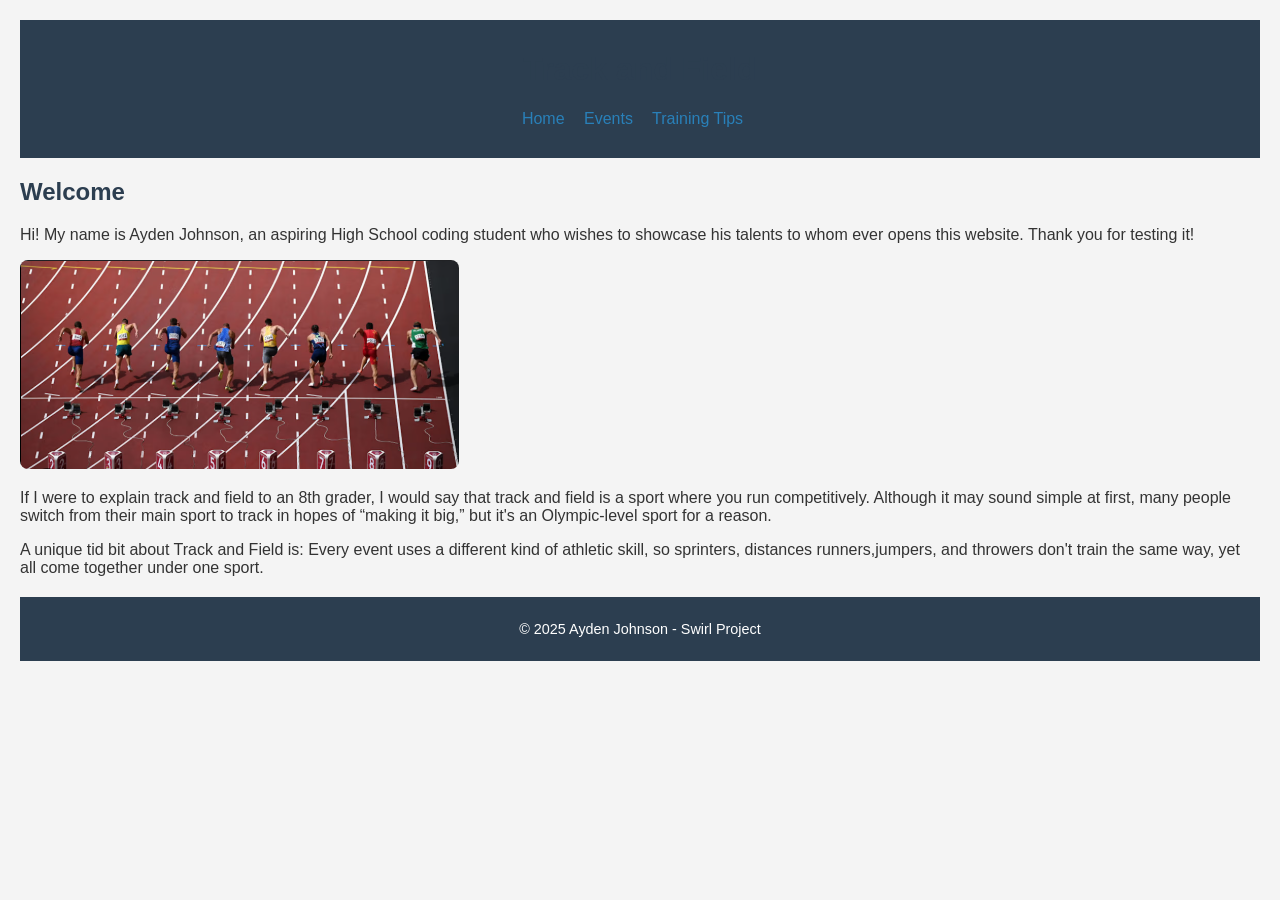
<file: index.html>
<!--This is a comment-->
<!DOCTYPE html>
<html lang="en">

<head>
    <title>Training Tips</title>
        <link rel="stylesheet" href="style.css">
        <link rel="icon" href="favicon_io/favicon.ico">
<link rel="apple-touch-icon" sizes="180x180" href="favicon_io/apple-touch-icon.png">
<link rel="icon" type="image/png" sizes="32x32" href="favicon_io/favicon-32x32.png">
<link rel="icon" type="image/png" sizes="16x16" href="favicon_io/favicon-16x16.png">
<link rel="manifest" href="favicon_io/site.webmanifest">
    

</head>

<body>

<header>
<h1>Track and Field</h1>
<nav>
    <a href="index.html">Home</a>
    <a href="events.html">Events</a>
    <a href="training.html">Training Tips</a>
</nav>
</header>

<section>
    <h2>Welcome</h2>
    
    <!--Basic intro of Me-->
    <p> Hi! My name is Ayden Johnson, an aspiring High School coding student who wishes to showcase his talents to whom ever opens this website. Thank you for testing it!</p>
    
    <img src="Images/Track and Field.png" alt="Track image">


    <!--Basic intro of Track and Field -->
    <p>If I were to explain track and field to an 8th grader, I would say that track and field is a sport where you run competitively. Although it may sound simple at first, many people switch from their main sport to track in hopes of “making it big,” but it's an Olympic-level sport for a reason. </p>
    
    <!--Something unique about Track and Field-->
    <p>A unique tid bit about Track and Field is: Every event uses a different kind of athletic skill, so sprinters, distances runners,jumpers, and throwers don't train the same way, yet all come together under one sport.</p>
</section>

<footer>
    <p>© 2025 Ayden Johnson - Swirl Project</p>
</footer>

</body>
</html>
</file>
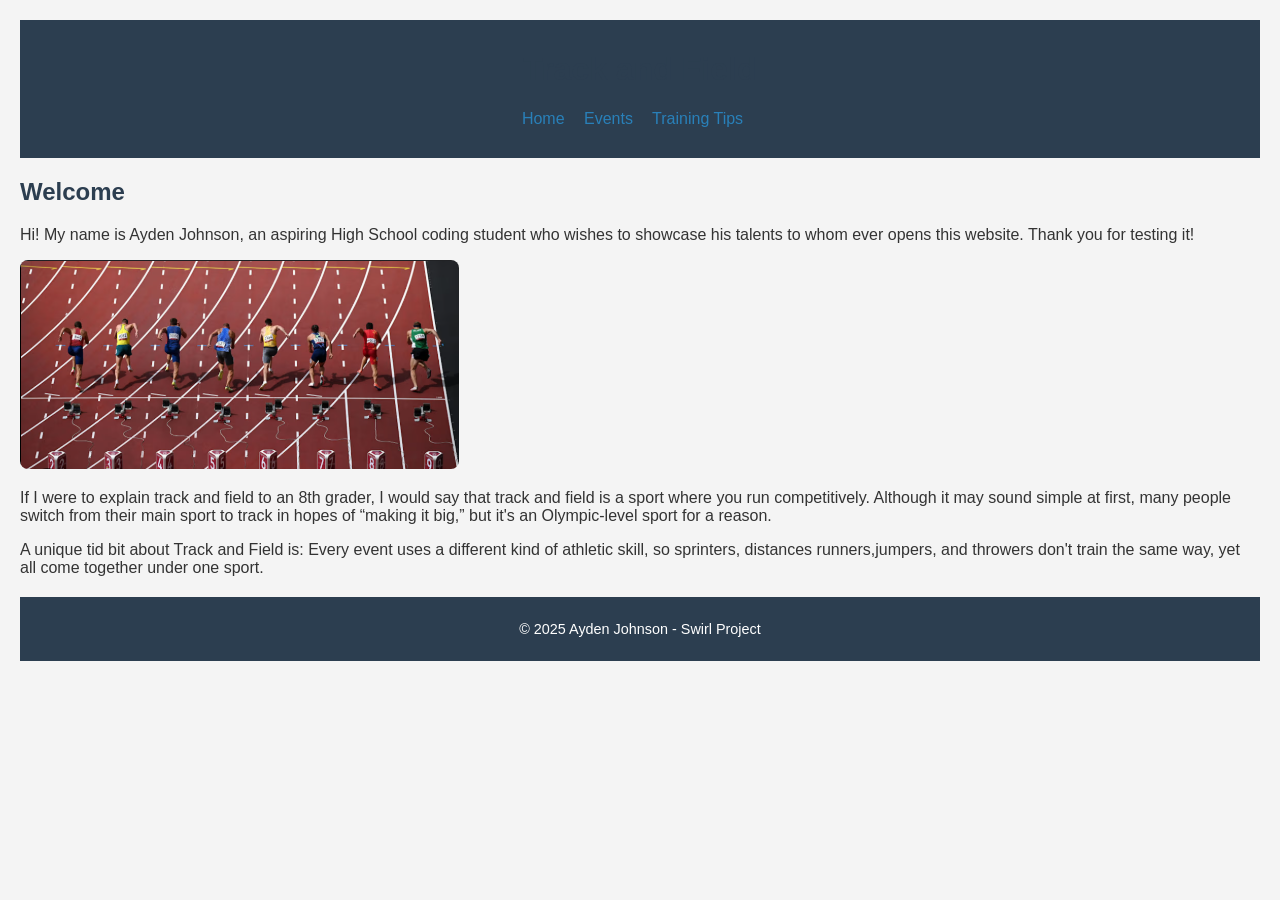
<file: Swirl-Website/index.html>
<!--This is a comment-->
<!DOCTYPE html>
<html lang="en">

<head>
    <title>Training Tips</title>
        <link rel="stylesheet" href="style.css">
        <link rel="icon" href="favicon_io/favicon.ico">
<link rel="apple-touch-icon" sizes="180x180" href="/apple-touch-icon.png">
<link rel="icon" type="image/png" sizes="32x32" href="/favicon-32x32.png">
<link rel="icon" type="image/png" sizes="16x16" href="/favicon-16x16.png">
<link rel="manifest" href="/site.webmanifest">
    

</head>

<body>

<header>
<h1>Track and Field</h1>
<nav>
    <a href="index.html">Home</a>
    <a href="events.html">Events</a>
    <a href="training.html">Training Tips</a>
</nav>
</header>

<section>
    <h2>Welcome</h2>
    
    <!--Basic intro of Me-->
    <p> Hi! My name is Ayden Johnson, an aspiring High School coding student who wishes to showcase his talents to whom ever opens this website. Thank you for testing it!</p>
    
    <img src="Images/Track and Field.png" alt="Track image"


    <!--Basic intro of Track and Field -->
    <p>If I were to explain track and field to an 8th grader, I would say that track and field is a sport where you run competitively. Although it may sound simple at first, many people switch from their main sport to track in hopes of “making it big,” but it's an Olympic-level sport for a reason. </p>
    
    <!--Something unique about Track and Field-->
    <p>A unique tid bit about Track and Field is: Every event uses a different kind of athletic skill, so sprinters, distances runners,jumpers, and throwers don't train the same way, yet all come together under one sport.</p>
</section>

<footer>
    <p>© 2025 Ayden Johnson - Swirl Project</p>
</footer>

</body>
</html>
</file>
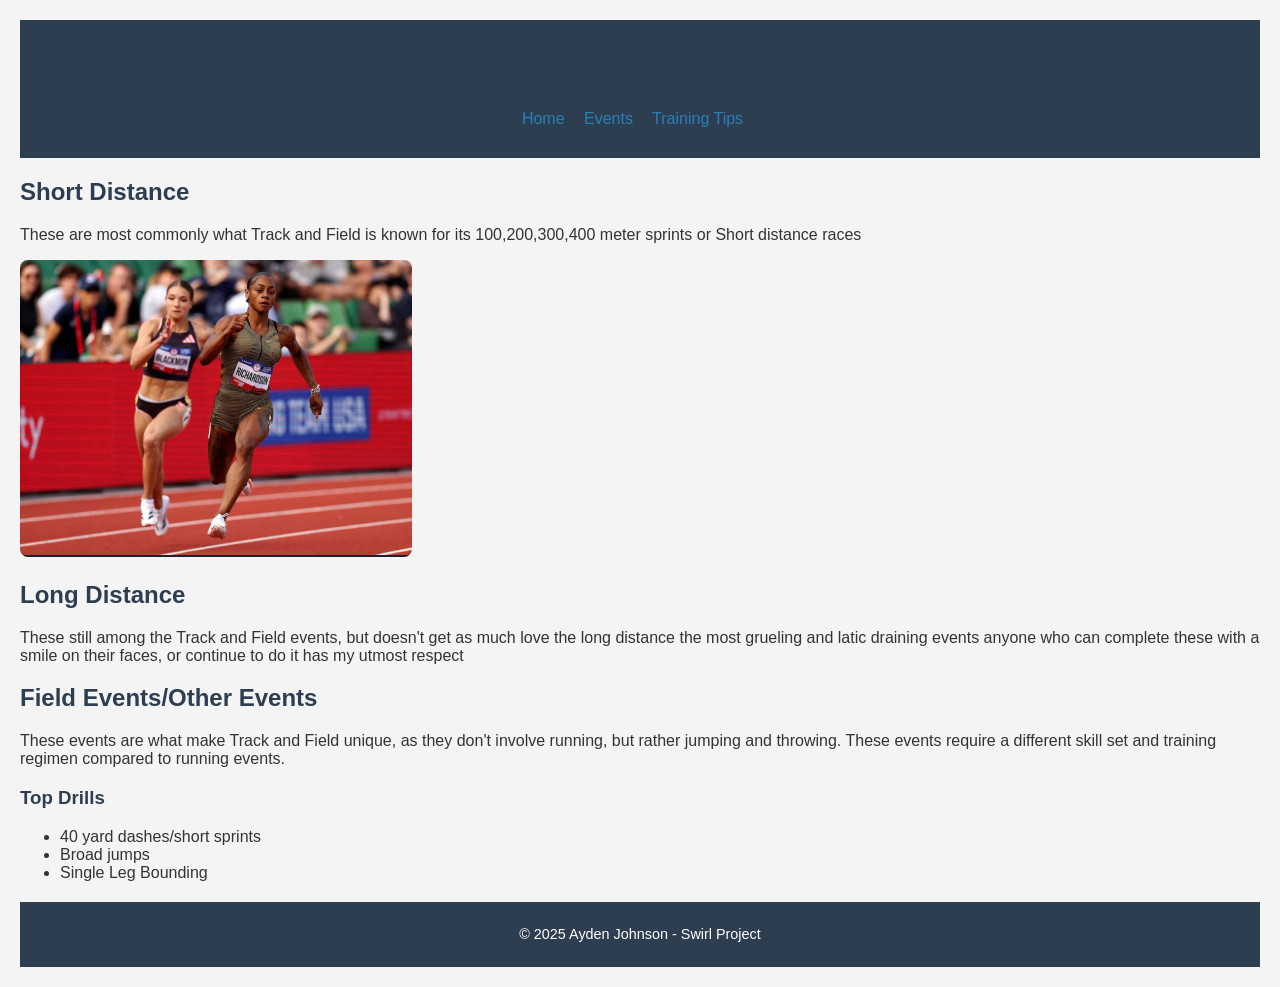
<file: events.html>
<!DOCTYPE html>
<html>
    <head>
        <title>Training Tips</title>
        <link rel="stylesheet" href="style.css">
        <link rel="icon" href="favicon_io/favicon.ico">
<link rel="apple-touch-icon" sizes="180x180" href="/apple-touch-icon.png">
<link rel="icon" type="image/png" sizes="32x32" href="/favicon-32x32.png">
<link rel="icon" type="image/png" sizes="16x16" href="/favicon-16x16.png">
<link rel="manifest" href="/site.webmanifest">
    
    
</head>
    <body>
        <header>
            <h1>Track and Field Events</h1>
            <nav> 
                <a href="index.html">Home</a> 
                <a href="events.html">Events</a> 
                <a href="training.html">Training Tips</a>
            </nav>
        </header>
        <section>
            <h2>Short Distance</h2>
            <!--100,200,300,400 meter-->
            <p>These are most commonly what Track and Field is known for its 100,200,300,400 meter sprints or Short distance races</p>
            <img src="Images/Sprints.png" alt="Sprint image">
            
            <h2>Long Distance</h2>
            <!--800,1600,3200 meter-->
            <p>These still among the Track and Field events, but doesn't get as much love the long distance the most grueling and latic draining events anyone who can complete these with a smile on their faces, or continue to do it has my utmost respect</p>

            <h2>Field Events/Other Events</h2>
            <!--Long Jump, High Jump, Pole Vault, Shot Put, Discus, Javelin-->
            <p>These events are what make Track and Field unique, as they don't involve running, but rather jumping and throwing. These events require a different skill set and training regimen compared to running events.</p>

            <h3>Top Drills</h3>
            <ul>
                <li> 40 yard dashes/short sprints </li>
                <li>Broad jumps </li>
                <li>Single Leg Bounding </li>
            </ul>
        </section>
        <footer>
            <p>© 2025 Ayden Johnson - Swirl Project</p>
        </footer>
    </body>
</html>
</file>
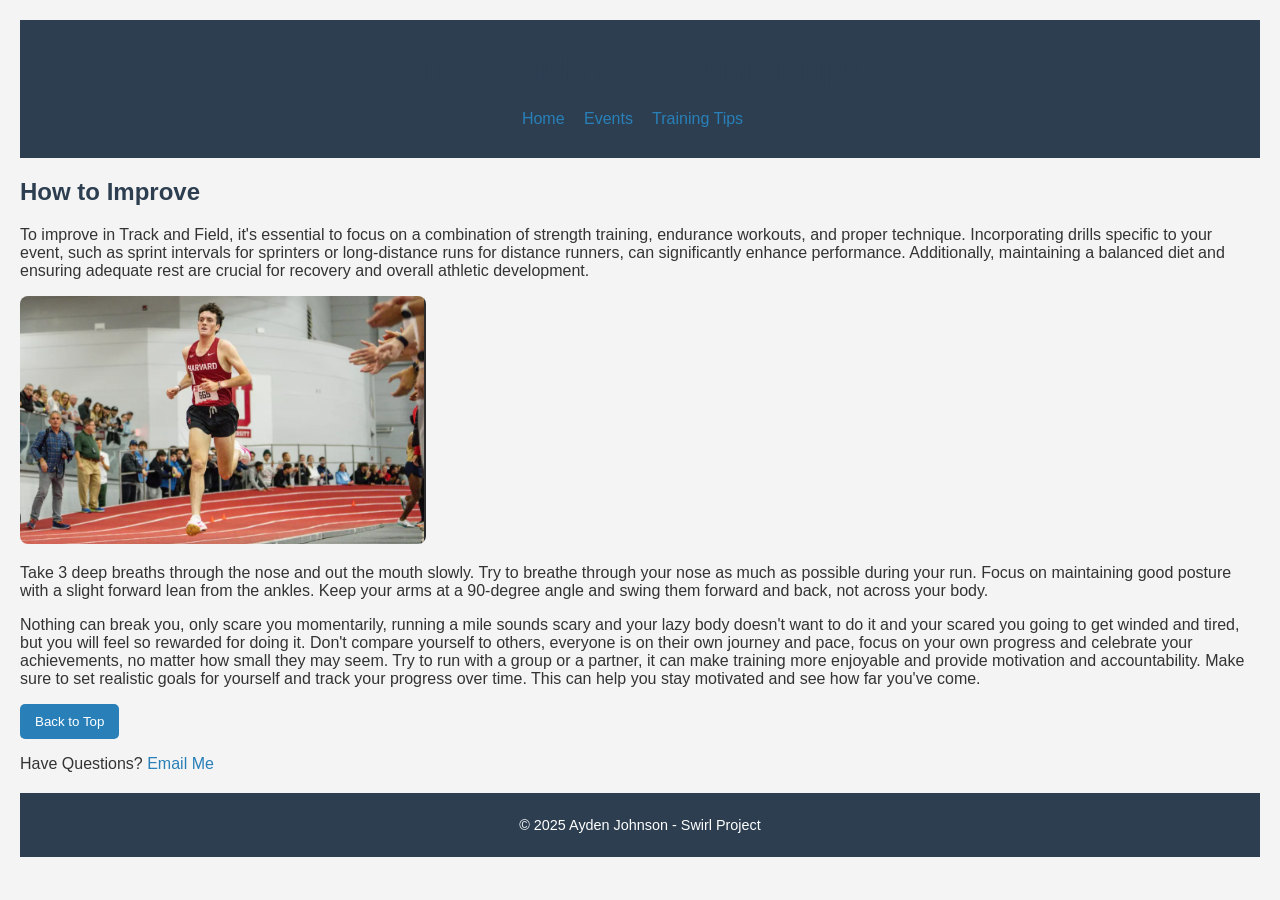
<file: training.html>
<!DOCTYPE html>
<html>
    <head>
        <title>Training Tips</title>
        <link rel="stylesheet" href="style.css">
        <link rel="icon" href="favicon_io/favicon.ico">
<link rel="apple-touch-icon" sizes="180x180" href="/apple-touch-icon.png">
<link rel="icon" type="image/png" sizes="32x32" href="/favicon-32x32.png">
<link rel="icon" type="image/png" sizes="16x16" href="/favicon-16x16.png">
<link rel="manifest" href="/site.webmanifest">
    
    </head>
    <body>
        <header>
            <h1>Track and Field Training Tips</h1>
            <nav>
                <a href="index.html">Home</a>
                <a href="events.html">Events</a>
                <a href="training.html">Training Tips</a>
            </nav>
        </header>
        <section>
            <h2> How to Improve </h2>

            <!--brief summary of what you can do today to improve-->
            <p>To improve in Track and Field, it's essential to focus on a combination of strength training, endurance workouts, and proper technique. Incorporating drills specific to your event, such as sprint intervals for sprinters or long-distance runs for distance runners, can significantly enhance performance. Additionally, maintaining a balanced diet and ensuring adequate rest are crucial for recovery and overall athletic development.</p>
            
            <img src="Images/Training Tips.png" alt="Training image">

            <!--Warmups or race tips-->
            <p> Take 3 deep breaths through the nose and out the mouth slowly.
                Try to breathe through your nose as much as possible during your run.
                Focus on maintaining good posture with a slight forward lean from the ankles.
                Keep your arms at a 90-degree angle and swing them forward and back, not across your body.
            </p> 

            <!--metal strats/my experiences-->
            <p> Nothing can break you, only scare you momentarily, running a mile sounds scary and your lazy body doesn't want to do it and your scared you going to get winded and tired, but you will feel so rewarded for doing it.
                Don't compare yourself to others, everyone is on their own journey and pace, focus on your own progress and celebrate your achievements, no matter how small they may seem.
                Try to run with a group or a partner, it can make training more enjoyable and provide motivation and accountability.
                Make sure to set realistic goals for yourself and track your progress over time. This can help you stay motivated and see how far you've come.
            </p>

            <button on click="window,scrollto(0,0)">Back to Top</button>

            <p> Have Questions?
            <a href="mailto:FPSJohnsonA63@stu.fpsk12.net">Email Me</a>
            </p>
    

        </section>
        <footer>
            <p>© 2025 Ayden Johnson - Swirl Project</p>
        </footer>
    </body>
</html>
</file>
<file: style.css>
img{
    max-width: 100%;
    height: auto;
    border-radius:8px;
}

body{
    font-family: Arial, sans-serif;
    margin: 20px;
    background-color: #f4f4f4;
    color: #333;
}

h1, h2, h3{
    color: #2c3e50;
}

a{
    color: #2980b9;
    text-decoration: none;
}

a:hover{
    text-decoration: underline;
}

nav{
    margin-bottom: 20px;
}

nav a{
    margin-right: 15px;
}

footer{
    text-align: center;
    margin-top: 20px;
    font-size: 0.9em;
    color: #777;
}

.container{
    max-width: 1200px;
    margin: auto;
    padding: 20px;
    background-color: #fff;
    box-shadow: 0 0 10px rgba(0,0,0,0.1);
    border-radius: 8px;
}

button{
    background-color: #2980b9;
    color: white;
    border: none;
    padding: 10px 15px;
    border-radius: 5px;
    cursor: pointer;
}

button:hover{
    background-color: #3498db;
}   

header, footer{
    background-color: #2c3e50;
    color: white;
    padding: 10px 0;
    text-align: center;
}
</file>
<file: Swirl-Website/style.css>
img{
    max-width: 100%;
    height: auto;
    border-radius:8px;
}

body{
    font-family: Arial, sans-serif;
    margin: 20px;
    background-color: #f4f4f4;
    color: #333;
}

h1, h2, h3{
    color: #2c3e50;
}

a{
    color: #2980b9;
    text-decoration: none;
}

a:hover{
    text-decoration: underline;
}

nav{
    margin-bottom: 20px;
}

nav a{
    margin-right: 15px;
}

footer{
    text-align: center;
    margin-top: 20px;
    font-size: 0.9em;
    color: #777;
}

.container{
    max-width: 1200px;
    margin: auto;
    padding: 20px;
    background-color: #fff;
    box-shadow: 0 0 10px rgba(0,0,0,0.1);
    border-radius: 8px;
}

button{
    background-color: #2980b9;
    color: white;
    border: none;
    padding: 10px 15px;
    border-radius: 5px;
    cursor: pointer;
}

button:hover{
    background-color: #3498db;
}   

header, footer{
    background-color: #2c3e50;
    color: white;
    padding: 10px 0;
    text-align: center;
}
</file>
